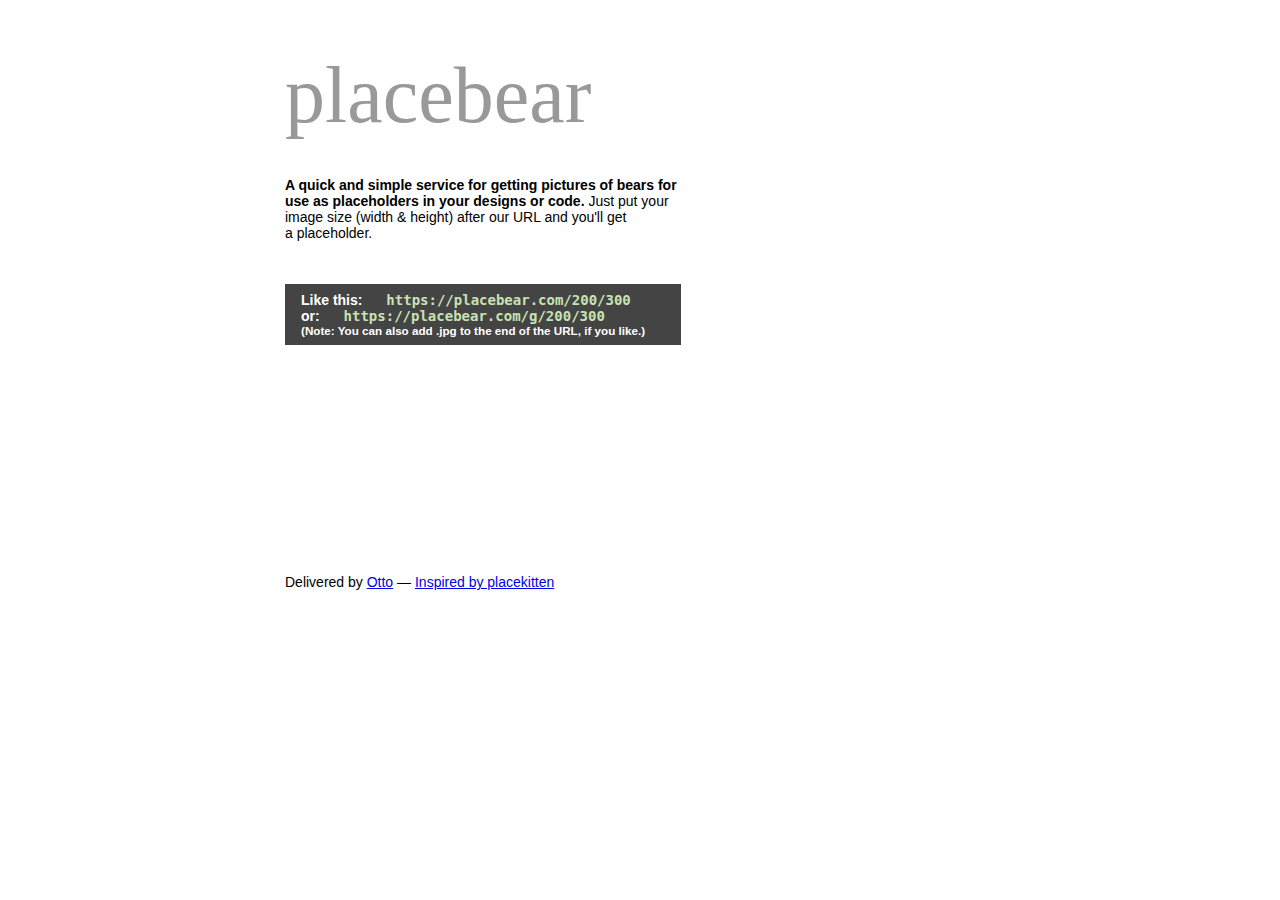
<file: images/{placebear}.htm>
<!-- saved from url=(0022)https://placebear.com/ -->
<html><head><meta http-equiv="Content-Type" content="text/html; charset=UTF-8">
<title>{placebear}</title>

<link rel="icon" href="https://placebear.com/favicon.png" type="image/png">

<meta name="description" content="Bear-themed placeholder images for developers">
<meta name="author" content="Otto (http://ottodestruct.com)">
<meta name="keywords" content="bears, placeholders, images">
<meta name="copyright" content="Otto. Images © people on the internet.">

<meta property="og:site_name" content="placebear">
<meta property="og:title" content="placebear">
<meta property="og:description" content="Bear-themed placeholder images for developers">
<meta property="og:type" content="website">
<meta property="og:image" content="https://placebear.com/100/100.jpg">
<meta property="og:url" content="https://placebear.com">

<style>
body {
width:710px;
margin:50px auto 0 auto;
font-family:sans-serif;
}

h1 {
margin: 0 0 36px 0;
color: #999;
font: normal normal 5em Baskerville, Palatino, "Book Antiqua", serif;
}

p {
font-size:14px;
}

.links {
padding: 8px 16px;
background: #444;
color: white;
font-weight: bold;
width: 364px;
margin-bottom: 0;
position:absolute;
top:270;
}

.links a {
color:#C9E2B1;
font-family: monospace;
text-decoration:none;
margin-left:20px;
-webkit-transition: color 0.2s linear;
-moz-transition: color 0.2s linear;
transition: color 0.2s linear;
}

.links a:hover {
color:white;
}

.left {
float:left;
}

.right {
float:right;
}

.top.right .a{
background-image: url('https://placebear.com/cache/145-300.jpg');
width:145px;
height:300px;
float:left;
margin-right:5px;
}

.top.right .b{
background-image: url('https://placebear.com/cache/150-145.jpg');
width:150px;
height:145px;
float:right;
margin-left:5px;
margin-bottom:5px;
}

.top.right .c{
background-image: url('https://placebear.com/cache/70-146.jpg');
width:70px;
height:145px;
clear:right;
float:left;
margin-top:5px;
margin-right:5px;
margin-left:5px;
}

.top.right .d{
background-image: url('https://placebear.com/cache/70-147.jpg');
width:70px;
height:145px;
float:right;
margin-left:5px;
margin-top:5px;
}

.top.left {
width:400px;
height:310px;
}

.bottom.left {
background-image: url('https://placebear.com/cache/395-205.jpg');
width:395px;
height:200px;
}

.bottom.right .a {
background-image: url('https://placebear.com/cache/150-200.jpg');
width:150px;
height:200px;
float:right;
margin-left:5px;
}

.bottom.right .b {
background-image: url('https://placebear.com/cache/145-201.jpg');
width:145px;
height:200px;
float:left;
margin-right:5px;
}

.clear {
clear:both;
}
</style>
<script type="text/javascript" async="" src="./{placebear}_files/ga.js"></script><script type="text/javascript">

  var _gaq = _gaq || [];
  _gaq.push(['_setAccount', 'UA-25161100-1']);
  _gaq.push(['_trackPageview']);

  (function() {
    var ga = document.createElement('script'); ga.type = 'text/javascript'; ga.async = true;
    ga.src = ('https:' == document.location.protocol ? 'https://ssl' : 'http://www') + '.google-analytics.com/ga.js';
    var s = document.getElementsByTagName('script')[0]; s.parentNode.insertBefore(ga, s);
  })();

</script>
</head>
<body>

<div class="top left">
<h1>placebear</h1>

<p title="It mauls the hell out of the competition."><strong>A quick and simple service for getting pictures of bears for use as placeholders in your designs or code.</strong> Just put your image size (width <span class="amp">&amp;</span> height) after our URL and you'll get a&nbsp;placeholder.</p>
				
<p class="links">
	Like this: <a href="https://placebear.com/200/300">https://placebear.com/200/300</a><br>
	or: <a href="https://placebear.com/g/200/300">https://placebear.com/g/200/300</a><br>
	<small>(Note: You can also add .jpg to the end of the URL, if you like.)</small>
</p>

</div>

<div class="top right">
<div class="a"></div>
<div class="b"></div>
<div class="c"></div>
<div class="d"></div>
</div>

<div class="bottom left"></div>

<div class="bottom right">
<div class="a"></div>
<div class="b"></div>
<div class="c"></div>
<div class="d"></div>
</div>

<div class="clear"></div>				
<footer id="footer" role="contentinfo">
	<p>Delivered by <a href="http://ottodestruct.com/">Otto</a> — <a href="http://placekitten.com/">Inspired by placekitten</a></p>
</footer><!-- /#footer -->





</body></html>
</file>
